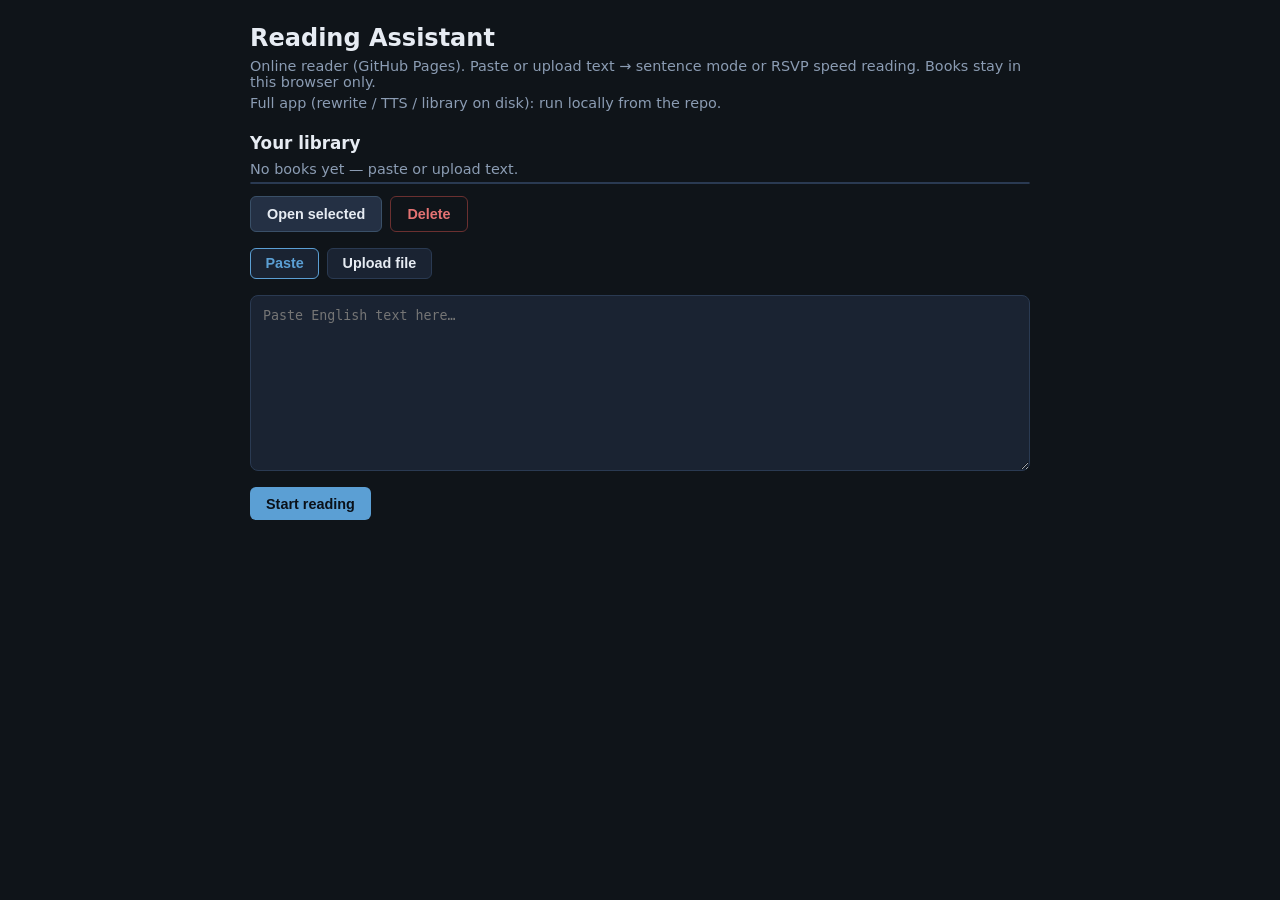
<file: docs/index.html>
<!DOCTYPE html>
<html lang="en">
<head>
  <meta charset="UTF-8" />
  <meta name="viewport" content="width=device-width, initial-scale=1" />
  <title>Reading Assistant — Online</title>
  <link rel="stylesheet" href="./style.css" />
</head>
<body>
  <div id="app">
    <header id="home-header">
      <h1>Reading Assistant</h1>
      <p class="hint">Online reader (GitHub Pages). Paste or upload text → sentence mode or RSVP speed reading. Books stay in this browser only.</p>
      <p class="hint">Full app (rewrite / TTS / library on disk): run locally from the repo.</p>
    </header>

    <section id="load-panel">
      <div id="library-section">
        <h2 class="section-title">Your library</h2>
        <p id="library-status" class="hint library-status"></p>
        <ul id="library-list" class="library-list"></ul>
        <div class="library-actions">
          <button type="button" id="btn-open-book" class="btn-secondary">Open selected</button>
          <button type="button" id="btn-delete-book" class="btn-danger">Delete</button>
        </div>
      </div>
      <div class="tabs">
        <button type="button" class="tab active" data-tab="paste">Paste</button>
        <button type="button" class="tab" data-tab="file">Upload file</button>
      </div>
      <div id="tab-paste" class="tab-panel">
        <textarea id="paste-text" rows="10" placeholder="Paste English text here…"></textarea>
        <button type="button" id="btn-load-paste" class="btn-primary">Start reading</button>
      </div>
      <div id="tab-file" class="tab-panel hidden">
        <input type="file" id="file-input" accept=".txt,text/plain" />
        <button type="button" id="btn-load-file" class="btn-primary">Add to library &amp; read</button>
        <p class="hint">Plain text only in the online version (.txt).</p>
      </div>
      <p id="load-error" class="error hidden"></p>
    </section>

    <section id="reader-panel" class="hidden html-reader" aria-label="Reader">
      <header class="html-top-bar">
        <span id="reader-book-title" class="html-book-title">Reading</span>
        <div class="html-font-controls">
          <button type="button" class="html-font-btn" id="font-smaller" aria-label="Smaller text">−</button>
          <button type="button" class="html-font-btn" id="font-larger" aria-label="Larger text">+</button>
        </div>
      </header>
      <main id="html-reader-main" class="html-reader-main" tabindex="0">
        <div class="html-reader-stack">
          <article id="sentence"></article>
        </div>
      </main>
      <div class="html-page-num" id="page-jump">
        <input type="number" id="page-input" class="page-input" min="1" inputmode="numeric" aria-label="Page number" />
        <span class="page-sep">/</span>
        <span id="page-total">1</span>
      </div>
      <p class="html-keys-hint">
        ↓ prev · ↑ next · R speed · Esc back
      </p>
      <p id="reader-error" class="error html-reader-error hidden"></p>
      <div class="html-reader-tools">
        <button type="button" id="btn-rsvp" class="btn-ghost">Speed read</button>
        <button type="button" id="btn-new" class="btn-ghost">Back (Esc)</button>
      </div>
    </section>

    <div id="rsvp-overlay" class="rsvp-overlay hidden" tabindex="0" role="dialog" aria-modal="true" aria-label="Speed read">
      <div class="rsvp-stats" aria-live="polite">
        <span id="rsvp-wpm-label">300 WPM</span>
        <span id="rsvp-time">00:00</span>
        <span id="rsvp-progress-words">0 / 0</span>
        <span id="rsvp-progress-pct">0%</span>
        <span id="rsvp-eta">-- min left</span>
      </div>
      <div class="rsvp-stage">
        <div id="rsvp-chunk" class="rsvp-chunk" aria-live="off"></div>
        <p id="rsvp-paused" class="rsvp-paused hidden">Paused — Space to resume</p>
      </div>
      <div id="rsvp-complete" class="rsvp-complete hidden">
        <h2 class="rsvp-complete-title">Book Complete</h2>
        <p id="rsvp-complete-sub" class="rsvp-complete-sub"></p>
        <div class="rsvp-complete-actions">
          <button type="button" id="btn-rsvp-restart" class="btn-primary">Restart</button>
          <button type="button" id="btn-rsvp-exit" class="btn-ghost">Back to reader</button>
        </div>
      </div>
      <div class="rsvp-controls">
        <label class="rsvp-field" for="rsvp-wpm">
          <span>Speed <span id="rsvp-wpm-val">300</span> WPM</span>
          <input type="range" id="rsvp-wpm" min="100" max="1000" step="25" value="300" />
        </label>
        <label class="rsvp-check"><input type="checkbox" id="rsvp-push" /> Push Mode</label>
        <div id="rsvp-push-fields" class="rsvp-push-fields hidden">
          <label class="rsvp-field" for="rsvp-start-wpm">
            <span>Start <span id="rsvp-start-val">300</span></span>
            <input type="range" id="rsvp-start-wpm" min="100" max="1000" step="25" value="300" />
          </label>
          <label class="rsvp-field" for="rsvp-target-wpm">
            <span>Target <span id="rsvp-target-val">500</span></span>
            <input type="range" id="rsvp-target-wpm" min="100" max="1000" step="25" value="500" />
          </label>
        </div>
        <fieldset class="rsvp-chunk-size">
          <legend>Words per chunk</legend>
          <label><input type="radio" name="rsvp-chunk" value="1" checked /> 1</label>
          <label><input type="radio" name="rsvp-chunk" value="2" /> 2</label>
          <label><input type="radio" name="rsvp-chunk" value="3" /> 3</label>
        </fieldset>
        <label class="rsvp-check"><input type="checkbox" id="rsvp-auto-continue" /> Auto-continue (restart after 3s)</label>
        <p class="rsvp-keys-hint">Space play/pause · ←/→ −/+25 WPM · Esc exit · R toggle</p>
      </div>
    </div>
  </div>
  <script src="./app.js"></script>
</body>
</html>
</file>
<file: docs/style.css>
:root {
  --bg: #0f1419;
  --surface: #1a2332;
  --text: #e7ecf3;
  --muted: #8b9cb3;
  --accent: #5b9fd4;
  --error: #e57373;
  --reader-font-size: 22px;
  font-family: "Segoe UI", system-ui, sans-serif;
}

* { box-sizing: border-box; }

body {
  margin: 0;
  background: var(--bg);
  color: var(--text);
  min-height: 100vh;
}

#app {
  max-width: 820px;
  margin: 0 auto;
  padding: 1.5rem 1.25rem 3rem;
  min-height: 100vh;
  display: flex;
  flex-direction: column;
}

header h1 {
  margin: 0 0 0.25rem;
  font-size: 1.5rem;
  font-weight: 600;
}

.hint {
  color: var(--muted);
  font-size: 0.9rem;
  margin: 0.35rem 0;
}

.section-title {
  font-size: 1.05rem;
  margin: 1rem 0 0.5rem;
}

.library-list {
  list-style: none;
  padding: 0;
  margin: 0 0 0.75rem;
  max-height: 12rem;
  overflow-y: auto;
  border: 1px solid #2a3a52;
  border-radius: 8px;
  background: var(--surface);
}

.library-list li {
  padding: 0.55rem 0.75rem;
  border-bottom: 1px solid #243044;
  cursor: pointer;
}

.library-list li:last-child { border-bottom: none; }

.library-list li.selected {
  background: #243044;
  color: var(--accent);
}

.library-list li .meta {
  display: block;
  font-size: 0.75rem;
  color: var(--muted);
}

.library-actions {
  display: flex;
  flex-wrap: wrap;
  gap: 0.5rem;
  margin-bottom: 1rem;
}

.tabs {
  display: flex;
  gap: 0.5rem;
  margin-bottom: 1rem;
}

.tab {
  background: var(--surface);
  border: 1px solid #2a3a52;
  color: var(--text);
  padding: 0.4rem 0.9rem;
  border-radius: 6px;
  cursor: pointer;
}

.tab.active {
  border-color: var(--accent);
  color: var(--accent);
}

textarea, input[type="file"] {
  width: 100%;
  background: var(--surface);
  border: 1px solid #2a3a52;
  color: var(--text);
  border-radius: 8px;
  padding: 0.75rem;
  margin-bottom: 0.75rem;
}

button {
  border: none;
  padding: 0.55rem 1rem;
  border-radius: 6px;
  font-weight: 600;
  cursor: pointer;
  font-size: 0.9rem;
}

.btn-primary {
  background: var(--accent);
  color: #0a1018;
}

.btn-secondary {
  background: #243044;
  color: var(--text);
  border: 1px solid #3a5068;
}

.btn-ghost {
  background: transparent;
  color: var(--muted);
  border: 1px solid #2a3a52;
}

.btn-danger {
  background: transparent;
  color: var(--error);
  border: 1px solid #6b3030;
}

.hidden { display: none !important; }
.error { color: var(--error); }

body.reader-active #home-header,
body.reader-active #load-panel {
  display: none !important;
}

body.reader-active #app {
  max-width: none;
  padding: 0;
}

#reader-panel.html-reader {
  position: fixed;
  inset: 0;
  z-index: 20;
  display: flex;
  flex-direction: column;
  background: #000;
  color: #fff;
}

#reader-panel.html-reader.hidden {
  display: none !important;
}

.html-top-bar {
  display: flex;
  align-items: flex-start;
  justify-content: space-between;
  gap: 1rem;
  padding: max(0.75rem, env(safe-area-inset-top)) max(1rem, env(safe-area-inset-right))
    0.5rem max(1rem, env(safe-area-inset-left));
}

.html-book-title {
  font-size: 0.8rem;
  font-weight: 500;
  color: #888;
  max-width: 70%;
  overflow: hidden;
  text-overflow: ellipsis;
  white-space: nowrap;
}

.html-font-controls { display: flex; gap: 0.35rem; }

.html-font-btn {
  min-width: 2.25rem;
  height: 2.25rem;
  border: 1px solid #444;
  border-radius: 6px;
  background: #000;
  color: #fff;
  font-size: 1.15rem;
  cursor: pointer;
}

.html-reader-main {
  flex: 1;
  display: flex;
  align-items: flex-start;
  justify-content: center;
  padding: 3rem 1.25rem 3.5rem;
  overflow-y: auto;
  outline: none;
}

.html-reader-stack {
  width: 100%;
  max-width: 40rem;
  margin: 0 auto;
  padding-top: clamp(3.5rem, 20vh, 9rem);
}

.html-reader #sentence {
  margin: 0;
  text-align: center;
  color: #fff;
  font-size: var(--reader-font-size);
  line-height: 1.65;
}

.html-page-num {
  position: fixed;
  right: max(1rem, env(safe-area-inset-right));
  bottom: max(4.5rem, env(safe-area-inset-bottom));
  display: flex;
  align-items: center;
  gap: 0.25rem;
  color: #888;
  font-size: 0.85rem;
  z-index: 25;
}

.page-input {
  width: 3.5rem;
  background: #111;
  border: 1px solid #444;
  color: #fff;
  border-radius: 4px;
  padding: 0.25rem 0.35rem;
  text-align: center;
}

.html-keys-hint {
  position: fixed;
  left: 50%;
  bottom: max(1rem, env(safe-area-inset-bottom));
  transform: translateX(-50%);
  margin: 0;
  color: #666;
  font-size: 0.75rem;
  white-space: nowrap;
  z-index: 25;
}

.html-reader-tools {
  position: fixed;
  top: max(0.75rem, env(safe-area-inset-top));
  left: 50%;
  transform: translateX(-50%);
  display: flex;
  align-items: center;
  gap: 0.5rem;
  z-index: 26;
}

.html-reader-error {
  position: fixed;
  left: 1rem;
  right: 1rem;
  bottom: 4rem;
  text-align: center;
  z-index: 30;
}

.rsvp-overlay {
  position: fixed;
  inset: 0;
  z-index: 110;
  display: flex;
  flex-direction: column;
  background: #000;
  color: #fff;
  outline: none;
}

.rsvp-overlay.hidden { display: none !important; }

.rsvp-stats {
  display: flex;
  flex-wrap: wrap;
  justify-content: center;
  gap: 0.75rem 1.25rem;
  padding: 0.85rem 1rem;
  font-size: 0.85rem;
  color: var(--muted);
  border-bottom: 1px solid #1e2836;
}

.rsvp-stats span { white-space: nowrap; }

.rsvp-stage {
  flex: 1;
  display: flex;
  flex-direction: column;
  align-items: center;
  justify-content: center;
  padding: 1rem;
  min-height: 0;
  position: relative;
}

.rsvp-chunk {
  font-size: clamp(1.75rem, 5vw, 3.25rem);
  font-weight: 500;
  letter-spacing: 0.02em;
  line-height: 1.2;
  text-align: center;
  min-height: 1.2em;
}

.rsvp-orp { color: #e57373; }

.rsvp-paused {
  position: absolute;
  bottom: 18%;
  margin: 0;
  color: var(--muted);
  font-size: 0.95rem;
}

.rsvp-paused.hidden { display: none !important; }

.rsvp-complete {
  position: absolute;
  inset: 0;
  z-index: 2;
  display: flex;
  flex-direction: column;
  align-items: center;
  justify-content: center;
  gap: 0.75rem;
  padding: 1.5rem;
  background: rgba(0, 0, 0, 0.92);
  text-align: center;
}

.rsvp-complete.hidden { display: none !important; }

.rsvp-complete-title {
  margin: 0;
  font-size: 1.75rem;
  font-weight: 600;
}

.rsvp-complete-sub {
  margin: 0;
  color: var(--muted);
  min-height: 1.25em;
}

.rsvp-complete-actions {
  display: flex;
  flex-wrap: wrap;
  gap: 0.75rem;
  justify-content: center;
  margin-top: 0.5rem;
}

.rsvp-controls {
  padding: 0.75rem 1rem 1.25rem;
  border-top: 1px solid #1e2836;
  display: flex;
  flex-direction: column;
  gap: 0.55rem;
  max-width: 36rem;
  width: 100%;
  margin: 0 auto;
}

.rsvp-field {
  display: flex;
  flex-direction: column;
  gap: 0.2rem;
  font-size: 0.85rem;
  color: var(--muted);
}

.rsvp-field input[type="range"] {
  width: 100%;
  accent-color: var(--accent);
}

.rsvp-check {
  font-size: 0.9rem;
  display: flex;
  align-items: center;
  gap: 0.4rem;
  margin: 0;
}

.rsvp-push-fields {
  display: flex;
  flex-direction: column;
  gap: 0.45rem;
  padding-left: 0.25rem;
}

.rsvp-push-fields.hidden { display: none !important; }

.rsvp-chunk-size {
  border: none;
  margin: 0;
  padding: 0;
  display: flex;
  align-items: center;
  gap: 0.85rem;
  font-size: 0.9rem;
}

.rsvp-chunk-size legend {
  padding: 0;
  margin-right: 0.35rem;
  color: var(--muted);
  font-size: 0.85rem;
}

.rsvp-chunk-size label {
  display: flex;
  align-items: center;
  gap: 0.25rem;
  cursor: pointer;
}

.rsvp-keys-hint {
  margin: 0.25rem 0 0;
  font-size: 0.8rem;
  color: var(--muted);
  text-align: center;
}

@media (max-width: 640px) {
  .html-reader-tools {
    flex-wrap: wrap;
    max-width: 96vw;
    justify-content: center;
  }
}
</file>
